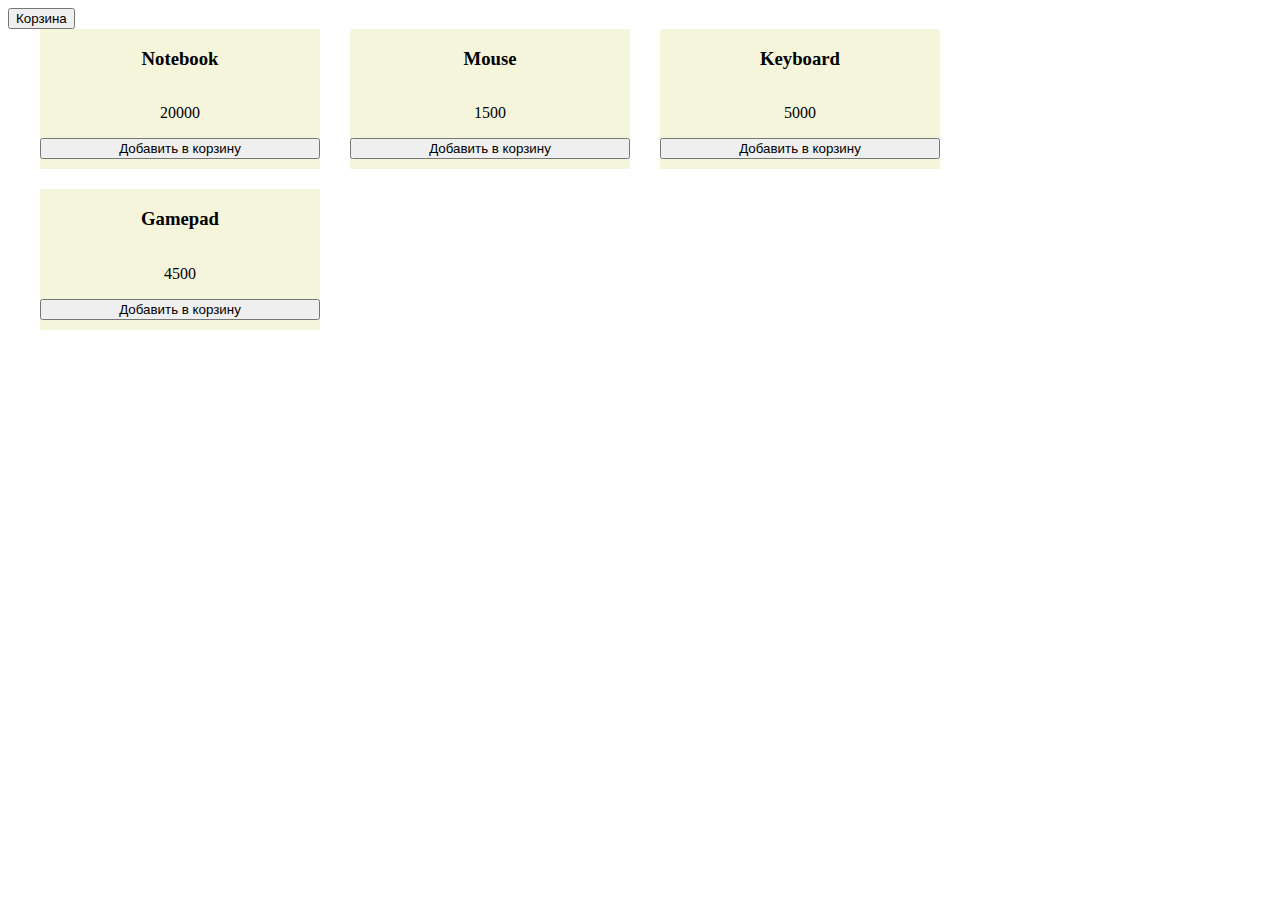
<file: lesson_1/index.html>
<!DOCTYPE html>
<html lang="en">
<head>
    <meta charset="UTF-8">
    <title>Интернет-магазин</title>
    <link rel="stylesheet" href="style.css">
</head>
<body>
<header>
    <button class="btn-cart" type="button">Корзина</button>
</header>
<main>
    <div class="products"></div>
</main>
<script src="js/main.js"></script>
</body>
</html>
</file>
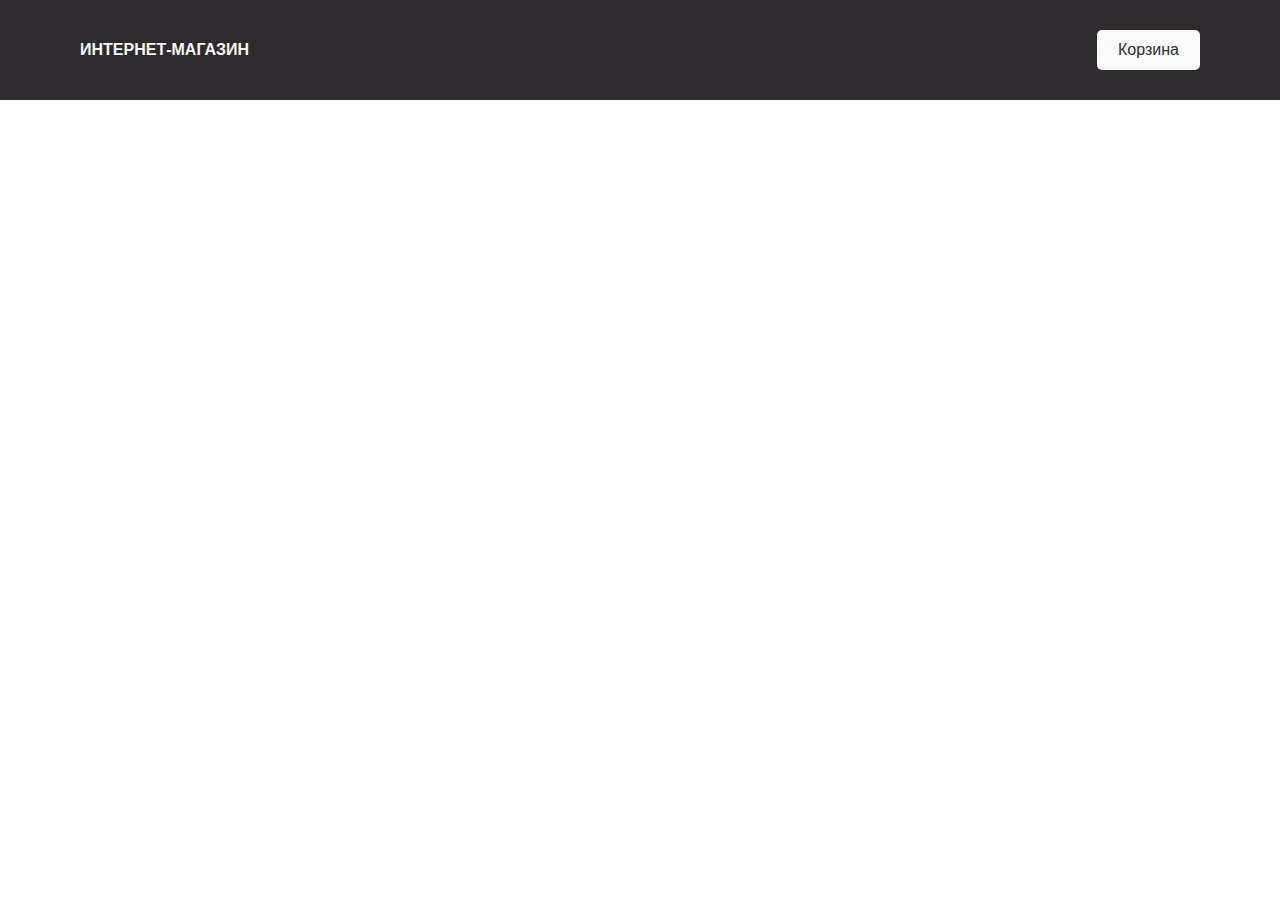
<file: lesson_3/index.html>
<!DOCTYPE html>
<html lang="en">
<head>
    <meta charset="UTF-8">
    <title>Интернет-магазин</title>
    <link rel="stylesheet" href="css/normalize.css">
    <link rel="stylesheet" href="css/style.css">
</head>
<body>
    <header>
        <div class="logo">Интернет-магазин</div>
        <button class="btn-cart" type="button">Корзина</button>
    </header>
    <main>
        <div class="products"></div>
    </main>
    <!--beforebegin-->
    <!--<p>-->
        <!--afterbegin-->
        <!--<span></span>-->
        <!--beforeend-->
    <!--</p> -->
    <!--afterend-->
    <script src="js/main.js"></script>
</body>
</html>
</file>
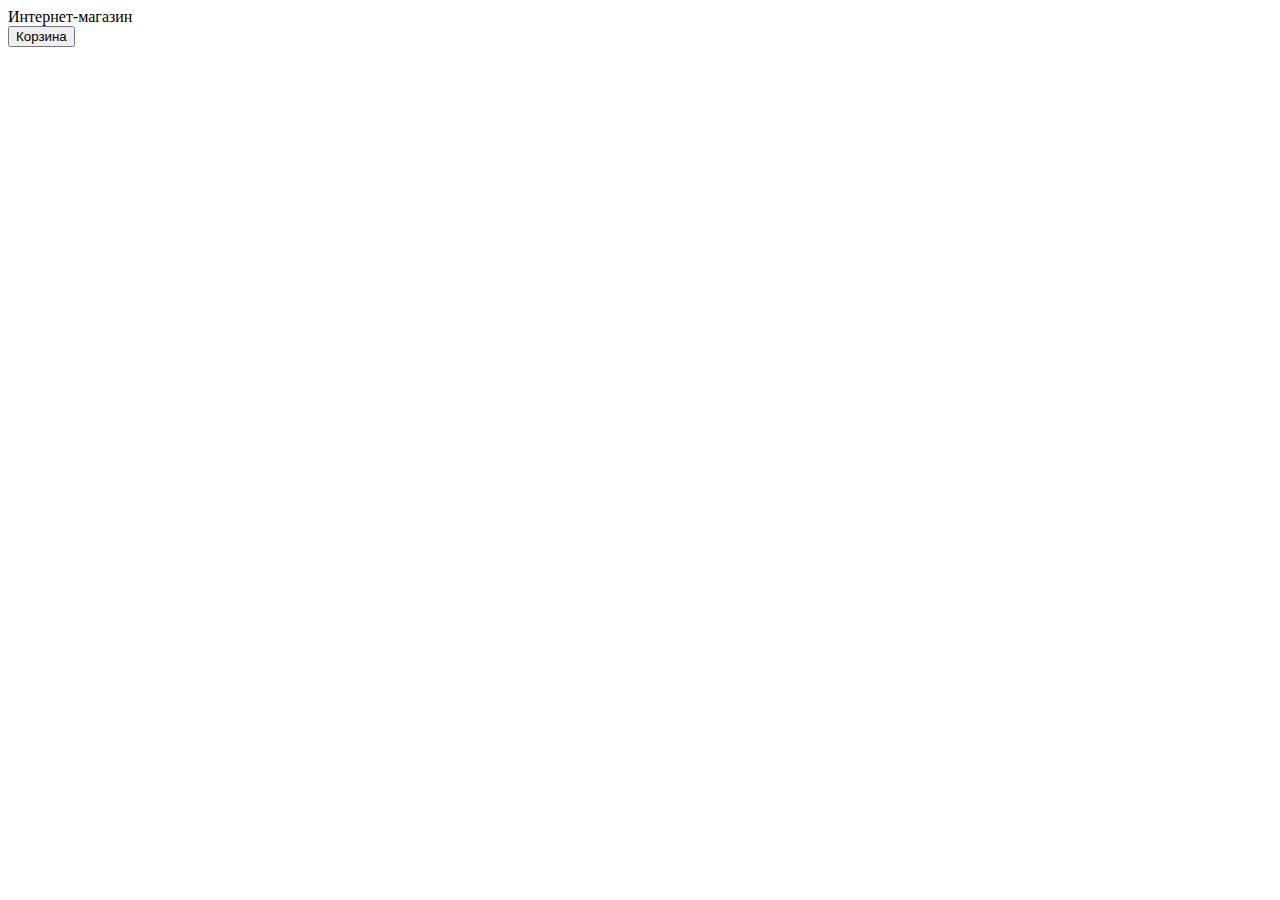
<file: Lesson_2/gamburger/index.html>
<!DOCTYPE html>
<html lang="en">
<head>
    <meta charset="UTF-8">
    <title>Интернет-магазин</title>
    <!-- <link rel="stylesheet" href="./css/normalize.css">
    <link rel="stylesheet" href="./css/style.css"> -->
</head>
<body>
<header>
    <div class="logo">Интернет-магазин</div>
    <button class="btn-cart" type="button">Корзина</button>
</header>
<main>
    <div class="products"></div>
</main>
<script src="main.js"></script>
</body>
</html>
</file>
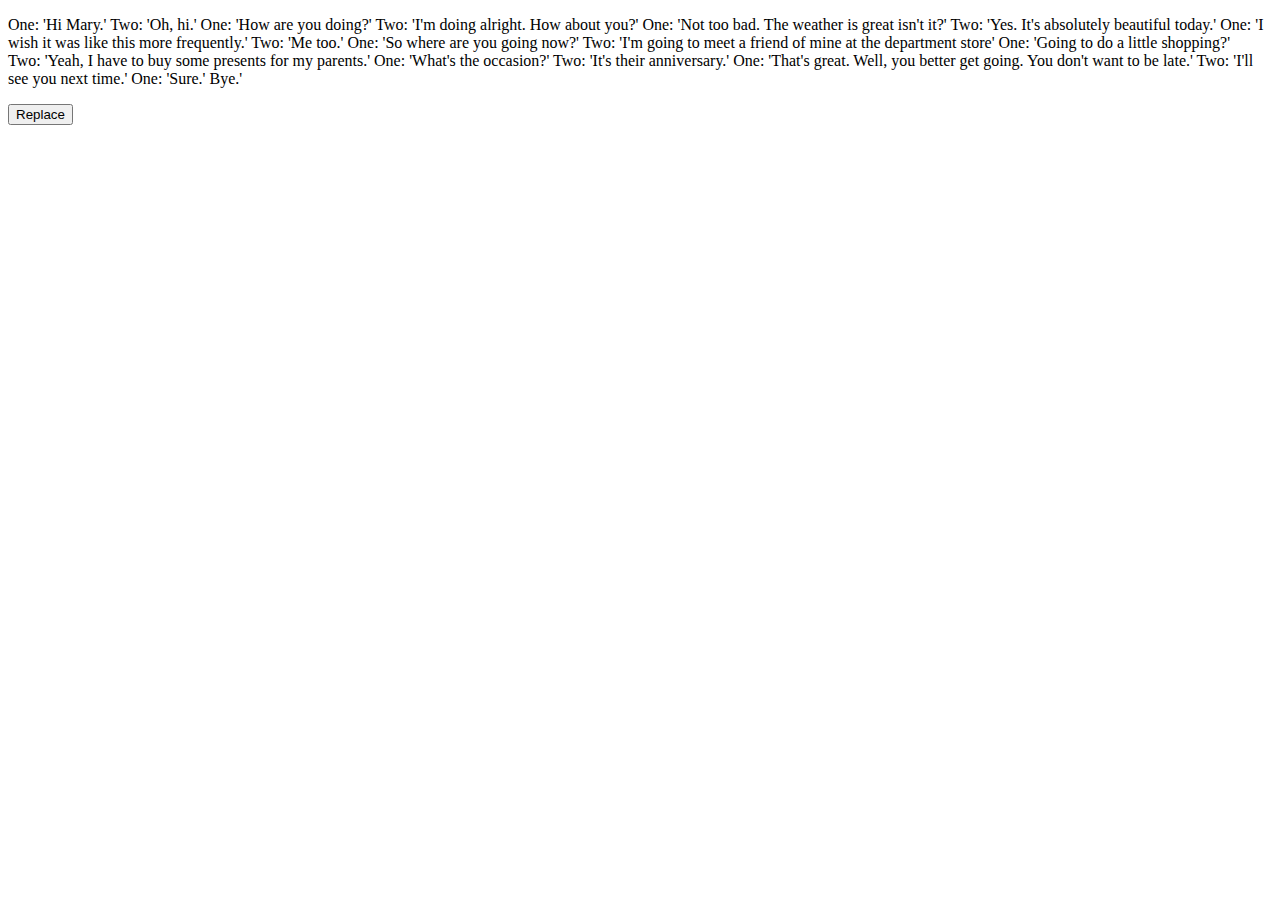
<file: lesson_4/textreplace.html>
<!DOCTYPE html>
<html lang="en">
<head>
    <meta charset="UTF-8">
    <title>Title</title>
</head>
<body>
    <p id="text-container">One: 'Hi Mary.' Two: 'Oh, hi.'
        One: 'How are you doing?'
        Two: 'I'm doing alright. How about you?'
        One: 'Not too bad. The weather is great isn't it?'
        Two: 'Yes. It's absolutely beautiful today.'
        One: 'I wish it was like this more frequently.'
        Two: 'Me too.'
        One: 'So where are you going now?'
        Two: 'I'm going to meet a friend of mine at the department store'
        One: 'Going to do a little shopping?'
        Two: 'Yeah, I have to buy some presents for my parents.'
        One: 'What's the occasion?'
        Two: 'It's their anniversary.'
        One: 'That's great. Well, you better get going. You don't want to be late.'
        Two: 'I'll see you next time.'
        One: 'Sure.' Bye.'</p>
    <button id="replace">Replace</button>
    <script>
        let block = document.getElementById('text-container');
        document.getElementById('replace').addEventListener('click', () => {
            // block.textContent = block.textContent.replace(/'/g, '"');
            block.textContent = block.textContent.replace(/\B'|'\B/g, '"');

        });
    </script>
</body>
</html>
</file>
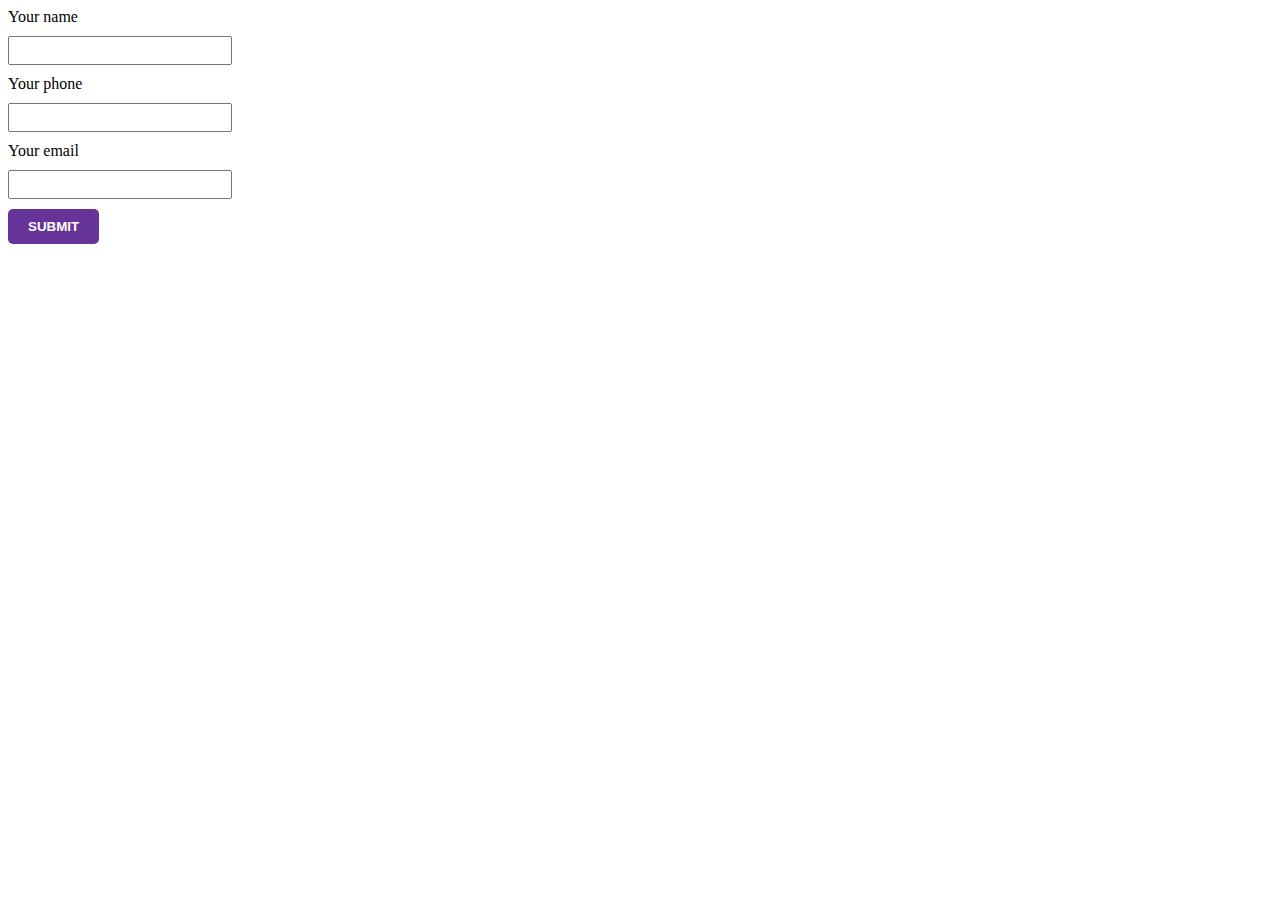
<file: lesson_4/validator.html>
<!DOCTYPE html>
<html lang="en">
<head>
    <meta charset="UTF-8">
    <title>Title</title>
    <style>
        input {
            width: 200px;
            padding: 5px 10px;
            margin: 10px 0;
        }
        input:focus{
            outline: none;
        }
        button{
            border: none;
            background: rebeccapurple;
            color: white;
            padding: 10px 20px;
            text-transform: uppercase;
            font-weight: bold;
            border-radius: 5px;
        }
        .error-msg{
            color: red;
            margin: 10px 0;
        }
        .invalid{
            border: 2px solid red;
        }
        .valid{
            border: 2px solid green;
        }
    </style>
</head>
<body>
<form action="#" class="some" id="myform">
    <div>
        <label>
            Your name <br>
            <input type="text" name="name" id="name">
        </label>
    </div>
    <div>
        <label>
            Your phone <br>
            <input type="tel" name="phone" id="phone">
        </label>
    </div>
    <div>
        <label>
            Your email <br>
            <input type="email" name="email" id="email">
        </label>
    </div>
    <button id="val-btn">Submit</button>
</form>
<script src="Validator.js"></script>
<script>
    window.onload = () => {
        document.getElementById('myform').addEventListener('submit', e => {
            const valid = new Validator('myform');
            if(!valid.valid){
                e.preventDefault();
            }
        })
    }
</script>
</body>
</html>
</file>
<file: lesson_1/style.css>
.product-item {
    width: 280px;
    background-color: beige;
    margin-right: 30px;
    display: flex;
    flex-direction: column;
    align-items: center;
    margin-bottom: 20px;
    padding-bottom: 10px;
}

.product-item:nth-child(4n) {
    margin-right: 0px;
}

.products {
    width: 1200px;
    margin: 0 auto;
    display: flex;
    flex-wrap: wrap;
}

.by-btn {
    width: 100%;
}
</file>
<file: lesson_3/css/style.css>
body{
    font-family: 'SF Pro Display', sans-serif;
}
header{
    display: flex;
    background-color: #2f2a2d;
    justify-content: space-between;
    color: #fafafa;
    padding: 30px 80px;
}
button{
    outline: none;
}
.logo{

    text-transform: uppercase;
    font-weight: bold;
}
.btn-cart{
    background-color: #fafafa;
    padding: 10px 20px;
    border: 1px solid transparent;
    color: #2f2a2d;
    border-radius: 5px;
    transition: all ease-in-out .4s;
    cursor: pointer;
}
.btn-cart:hover{
    background-color: transparent;
    border-color: #fafafa;
    color: #fafafa;
}
.btn-cart, .logo{
    align-self: center;
}
.products{
    column-gap: 30px;
    display: grid;
    grid-template-columns: repeat(auto-fit, 200px);
    grid-template-rows: 1fr;
    padding: 40px 80px;
    justify-content: space-between;
}
p {
    margin: 0 0 5px 0;
}
.product-item{
    display: flex;
    flex-direction: column;
    width: 200px;
    border-radius: 5px;
    overflow: hidden;
    margin: 20px 0;
}
img {
    max-width: 100%;
    height: auto
}
.desc {
    border: 1px solid #c0c0c040;
    padding: 15px
}
.buy-btn{
    margin-top: 5px;
    background-color: #2f2a2d;
    padding: 10px 20px;
    border: 1px solid transparent;
    color: #fafafa;
    border-radius: 5px;
    transition: all ease-in-out .4s;
    cursor: pointer;
}
.buy-btn:hover{
    background-color: transparent;
    border-color: #2f2a2d;
    color: #2f2a2d;
}
</file>
